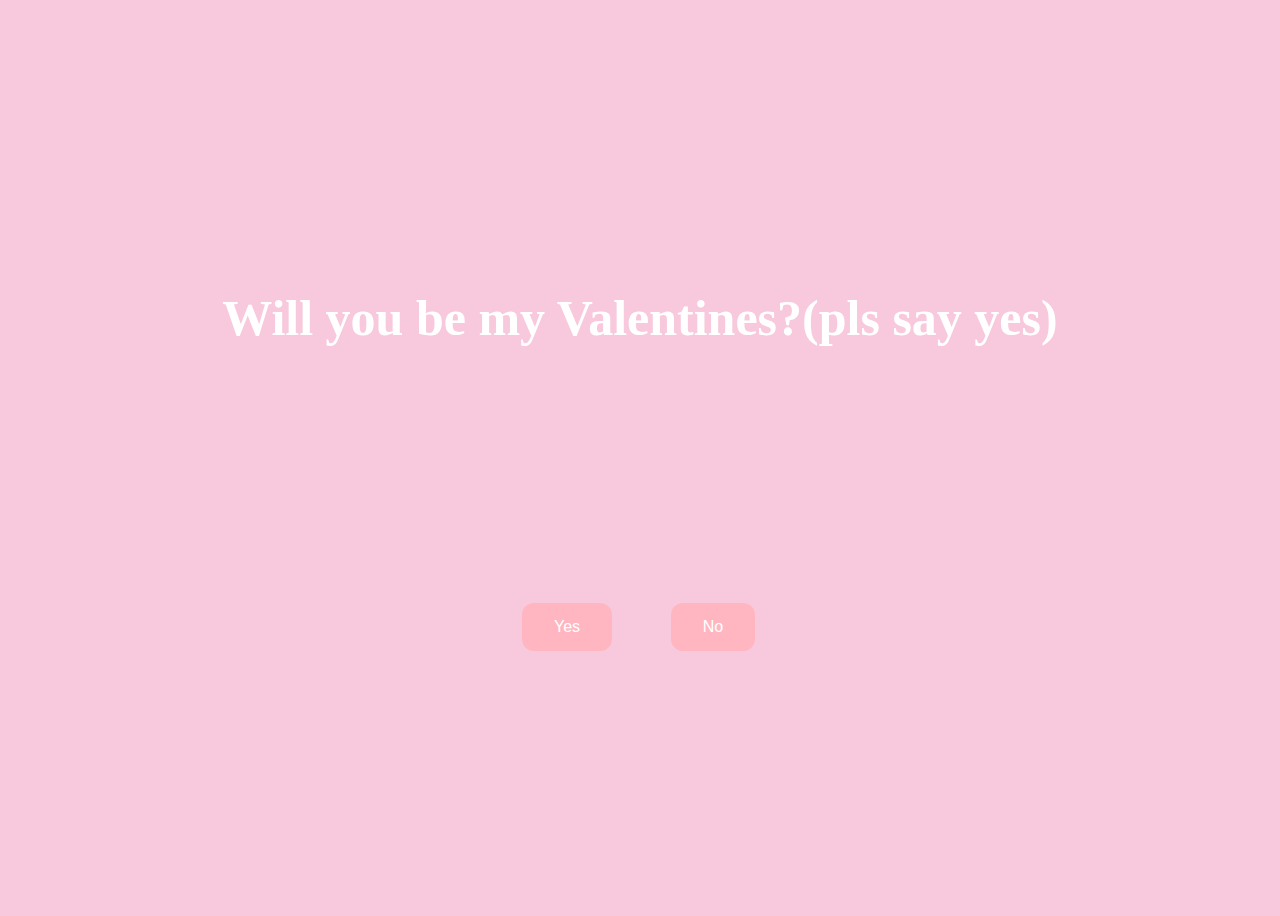
<file: index.html>
<!DOCTYPE html>
<html lang="en">
<head>
    <meta charset="UTF-8">
    <meta name="viewport" content="width=device-width, initial-scale=1.0">
    <link rel="stylesheet" type="text/css" href="index.css">
    <title>For Tee</title>
</head> 
    <body>
        <div class="container">
            <div >
                <h1 class = "header_text">Will you be my Valentines?(pls say yes)</h1>
            </div>
            <div class="gif_container">
               <iframe src="https://giphy.com/embed/KztT2c4u8mYYUiMKdJ" width="300" height="200" frameBorder="0" allowFullScreen></iframe><p></p>
            </div>
            <div class = "buttons">
                <button class="btn" id = "yesButton" onclick="nextPage()">Yes</button>
                <button class="btn" id="noButton" onmouseover="moveButton()">No</button>
                <script>
                    function nextPage() {
                        window.location.href = "yes.html";
                    }
                    
                    function moveButton() {
                        var x = Math.random() * (window.innerWidth - document.getElementById('noButton').offsetWidth);
                        var y = Math.random() * (window.innerHeight - document.getElementById('noButton').offsetHeight);
                        document.getElementById('noButton').style.left = `${x}px`;
                        document.getElementById('noButton').style.top = `${y}px`;
                    }
                </script> 
            </div>
        </div>
       
    </body> 
</html>
</file>
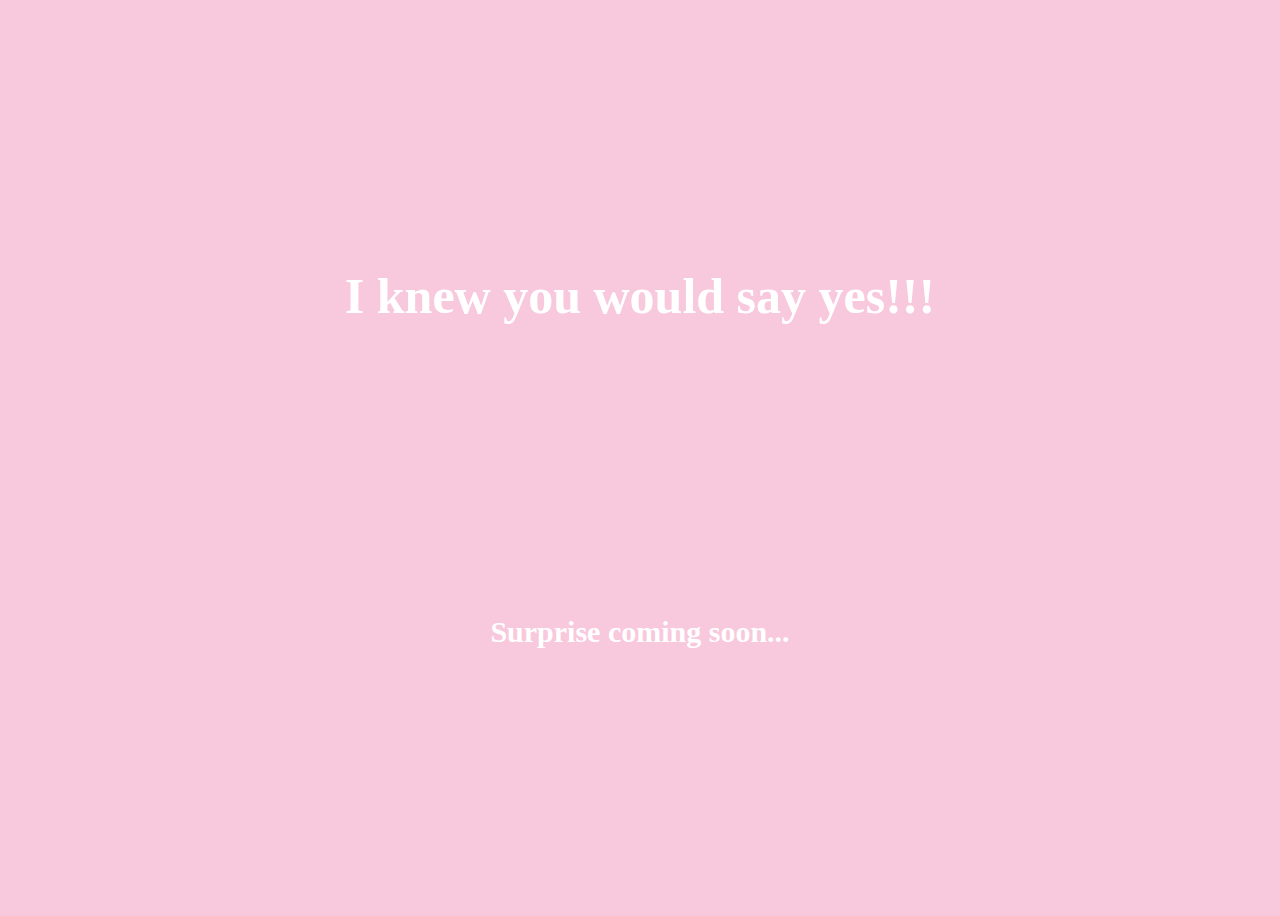
<file: yes.html>
<!DOCTYPE html>
<html lang="en">
    <head>
        <link rel="stylesheet" href="yes.css">
        
    </head> 
    <body>
        <div class="container">
            <div >
                <h1 class = "header_text">I knew you would say yes!!! </h1>
            </div>
            <div class="gif_container">
                <iframe src="https://giphy.com/embed/lpHPFVpk65qpbH2XY5" width="240" height="240" frameBorder="0" allowFullScreen></iframe>
            </div>
            <p class = "text">Surprise coming soon...</p>
        </div>
       

    </body> 
</html>
</file>
<file: index.css>
body {
    display: flex;
    justify-content: center;
    align-items: center;
    height: 100vh;
    background-color: #F8C8DC;
}

/* Position the "No" button absolutely within body */
#noButton {
    position: absolute;
    margin-left: 150px;
    transition: 0.5s;
    /* Smooth movement */
}

#yesButton {
    position: absolute;
    margin-right: 150px;
    /* Smooth movement */
}

.header_text {
    font-family: 'Nunito';
    font-size: 50px;
    font-weight: bold;
    color: white;
    text-align: center;
    margin-top: 0px;
    margin-bottom: 20px;
}

.buttons {
    display: flex;
    flex-direction: row;
    justify-content: center;
    align-items: center;
    margin-top: 60px;
    margin-left: 0px;
    /* optional: adds some space between the buttons */
}

.btn {
    background-color: #FFB6C1;
    color: white;
    padding: 15px 32px;
    text-align: center;
    display: inline-block;
    font-size: 16px;
    margin: 8px 4px;
    cursor: pointer;
    border: none;
    border-radius: 12px;
    transition: background-color 0.3s ease;
}

.btn:hover {
    background-color: #FAF9F6;
}

.gif_container {
    display: flex;
    justify-content: center;
    align-items: center;
    margin-left: 10px;
}
</file>
<file: yes.css>
body {
    display: flex;
    justify-content: center;
    align-items: center;
    height: 100vh;
    background-color: #F8C8DC;
}

/* Position the "No" button absolutely within body */
#noButton {
    position: absolute;
    margin-left: 150px;
    transition: 0.5s;
    /* Smooth movement */
}

#yesButton {
    position: absolute;
    margin-right: 150px;
    /* Smooth movement */
}

.header_text {
    font-family: 'Nunito';
    font-size: 50px;
    font-weight: bold;
    color: white;
    text-align: center;
    margin-top: 0px;
    margin-bottom: 10px;
}

.text {
    font-family: 'Nunito';
    font-size: 30px;
    font-weight: bold;
    color: white;
    text-align: center;
    margin-top: 40px;
    margin-bottom: 0px;
}

.buttons {
    display: flex;
    flex-direction: row;
    justify-content: center;
    align-items: center;
    margin-top: 20px;
    margin-left: 20px;
    /* optional: adds some space between the buttons */
}

.btn {
    background-color: #FFB6C1;
    color: white;
    padding: 15px 32px;
    text-align: center;
    display: inline-block;
    font-size: 16px;
    margin: 4px 2px;
    cursor: pointer;
    border: none;
    border-radius: 12px;
    transition: background-color 0.3s ease;
}

.btn:hover {
    background-color: #FAF9F6;
}

.gif_container {
    display: flex;
    justify-content: center;
    align-items: center;
}
</file>
